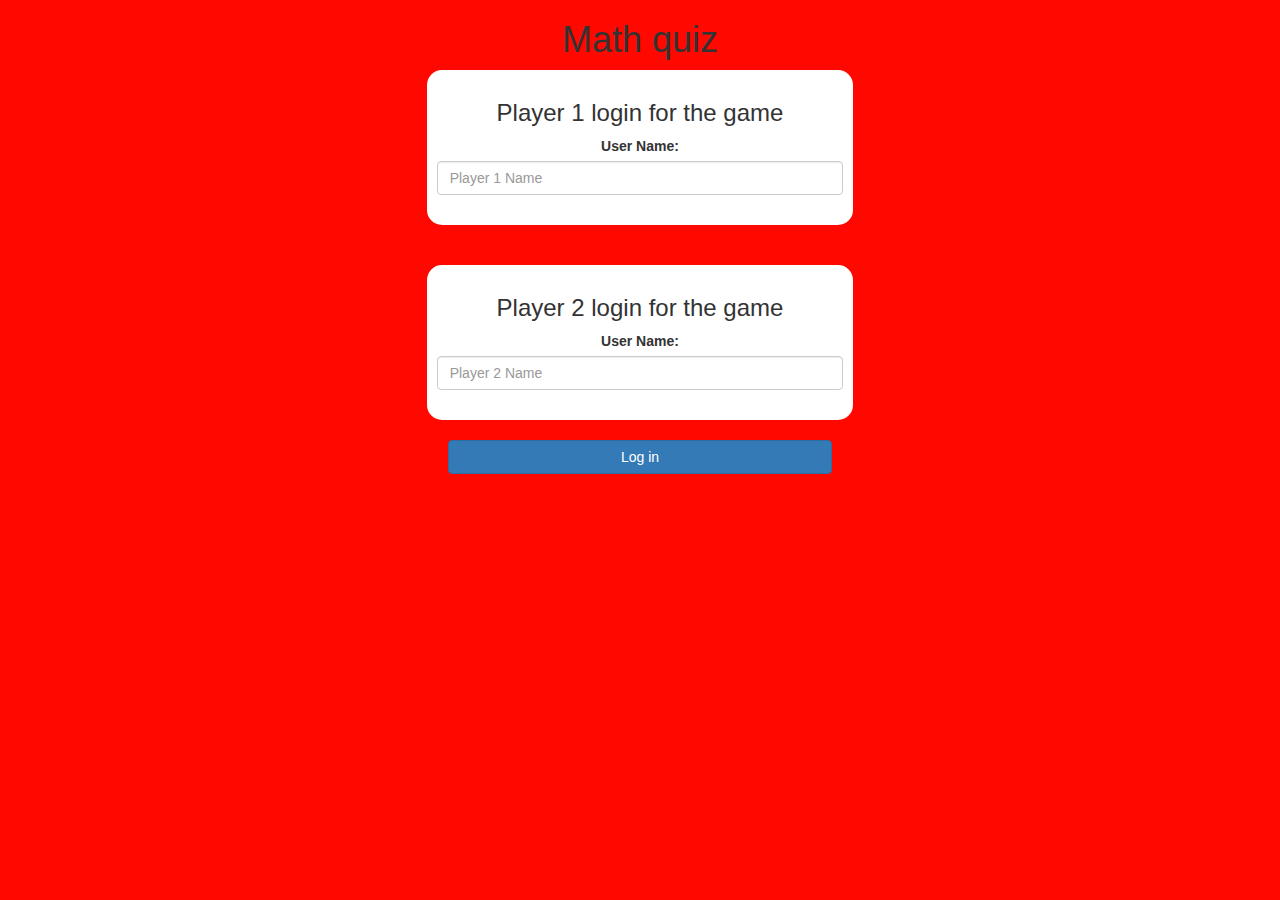
<file: index.html>
<!DOCTYPE html>
<html>
<head>
	<title>Guess The Word</title>

<meta name="viewport" content="width=device-width, initial-scale=1">
<link rel="stylesheet" href="https://maxcdn.bootstrapcdn.com/bootstrap/3.4.0/css/bootstrap.min.css">
<script src="https://ajax.googleapis.com/ajax/libs/jquery/3.4.1/jquery.min.js"></script>
<script src="https://maxcdn.bootstrapcdn.com/bootstrap/3.4.0/js/bootstrap.min.js"></script>

<link rel="stylesheet" type="text/css" href="game.css">

<script src="game_login.js"></script>
</head>
<body>
	<center>
		<h1>Math quiz</h1>
<div class="col-lg-4 col-sm-8 col-xs-11 login_div1">
	<h3 >Player 1 login for the game</h3>
	<label > User Name:</label>
	<input type="text" id="player1_name_input" class="form-control" placeholder="Player 1 Name">
	<br>
</div>
<br>
<br>
<div class="col-lg-4 col-sm-8 col-xs-11 login_div2">
	<h3 >Player 2 login for the game</h3>
	<label > User Name:</label>
	<input type="text" id="player2_name_input" class="form-control" placeholder="Player 2 Name">
	<br>
</div>
<br>
<button style="width: 30%;" class="btn btn-primary" onclick="addUser()">Log in</button>
</center>
</body>
</html>
</file>
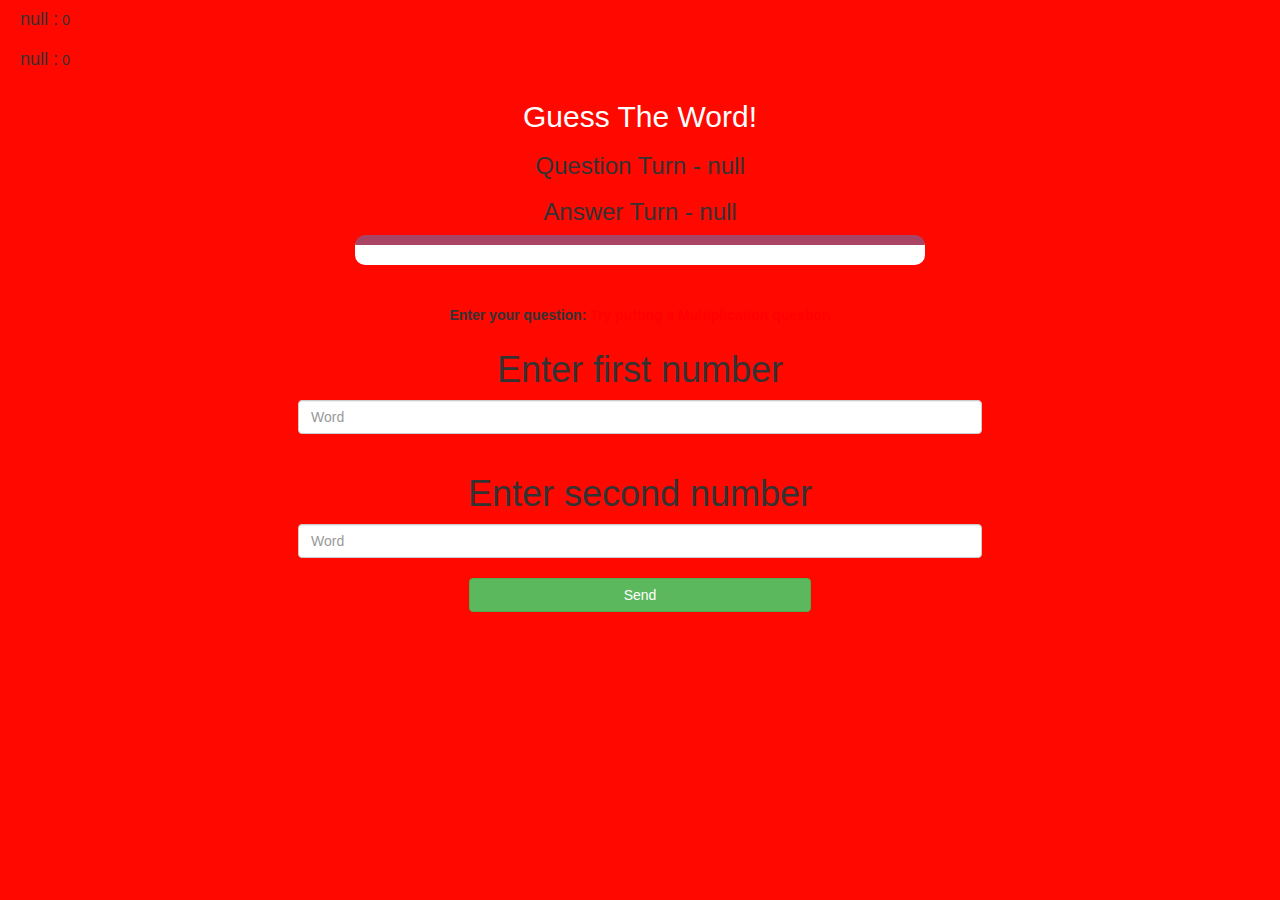
<file: game_page.html>
<!DOCTYPE html>
<html>
<head>
	<title>Guess The Word</title>

<meta name="viewport" content="width=device-width, initial-scale=1">
<link rel="stylesheet" href="https://maxcdn.bootstrapcdn.com/bootstrap/3.4.0/css/bootstrap.min.css">
<script src="https://ajax.googleapis.com/ajax/libs/jquery/3.4.1/jquery.min.js"></script>
<script src="https://maxcdn.bootstrapcdn.com/bootstrap/3.4.0/js/bootstrap.min.js"></script>

<link rel="stylesheet" type="text/css" href="game.css">
</head>
<body>
	<h4 id= "player1_name"></h4> <span id="player1_score"></span>
	<br>
	<h4 id= "player2_name"></h4> <span id="player2_score"></span>
<div class="container">
	<center>

		<h2 style="color: white;">Guess The Word!</h2>
         <h3 id="player_question"></h3>
		 <h3 id="player_answer"></h3>
		 <div id="output" class="col-lg-6"></div>


		<br>
		<br>

		<label>Enter your question: <b style="color: red">Try putting a Multiplication question</b></label>

		<br>
		<h1>Enter first number</h1>
		<input type="text" id="word" class="form-control" placeholder="Word">
		<br>
		<h1>Enter second number </h1>
		<input type="text" id="word" class="form-control" placeholder="Word">
		<br>
	
		<button onclick="send()" class="btn btn-success" style="width: 30%;">Send</button>

	</center>
</div>

<script src="game_page.js"></script>
</body>
</html>
</file>
<file: game.css>
body
{
	background: rgb(255, 8, 0);
}

	.login_div1 , .login_div2
	{
		background: white;
		padding: 10px;
		float: none;
		border-radius: 15px;
	}


#player1_name , #player2_name
{
	display: inline-block;
	margin-left: 20px;
}
#word
{
	width: 60%;
}
#word_display
{
	letter-spacing: 5px;
}
#output
{
background: white;
border-radius: 10px;
border-top: 10px solid #AA4465;
padding: 10px;
float: none;
text-align: left;
}
</file>
